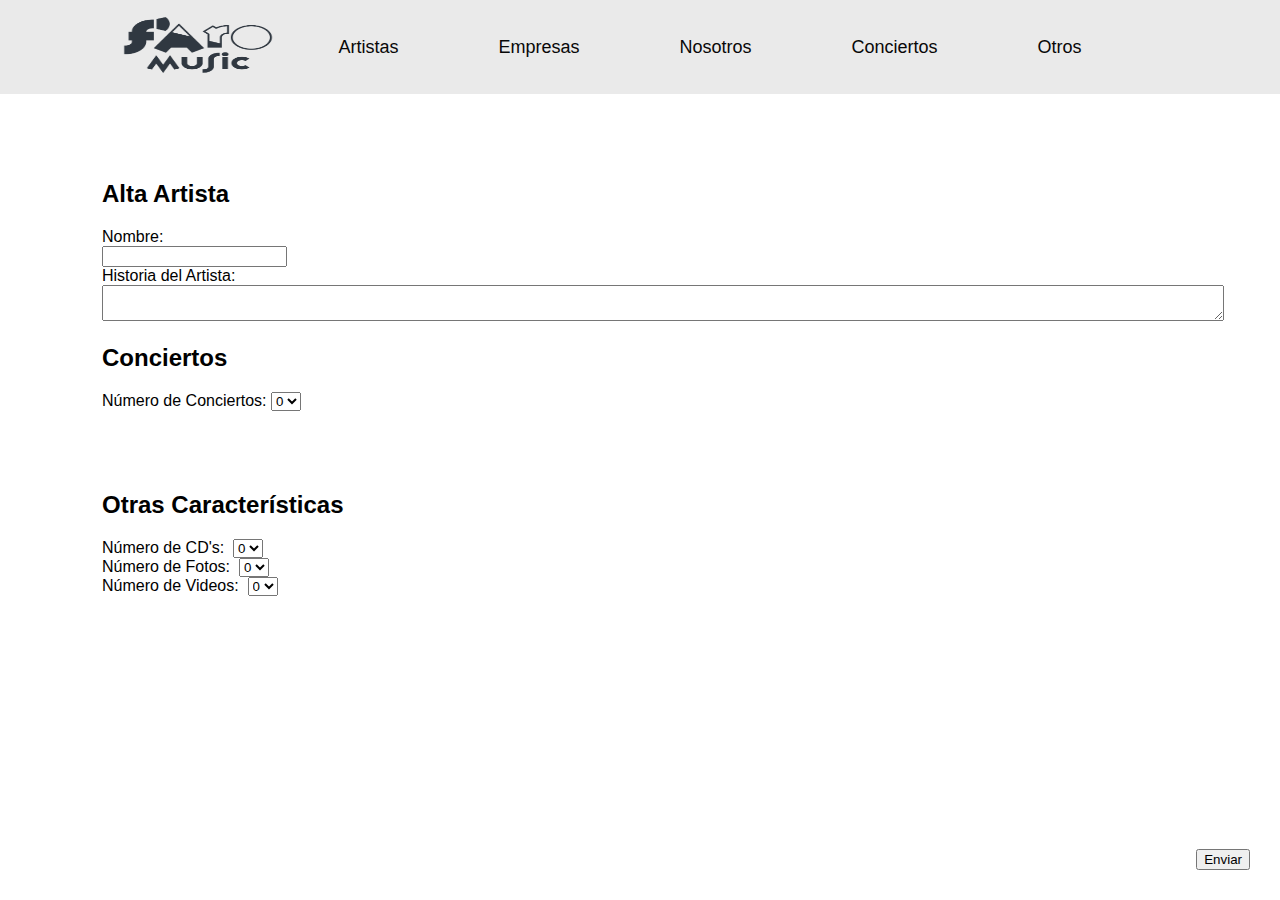
<file: formulario/formulary.html>
<!DOCTYPE html>
<html lang="en">

<head>
    <meta charset="UTF-8">
    <meta name="viewport" content="width=device-width, initial-scale=1.0">
    <link href="https://cdn.jsdelivr.net/npm/bootstrap@5.3.2/dist/css/bootstrap.min.css" rel="stylesheet"
        integrity="sha384-T3c6CoIi6uLrA9TneNEoa7RxnatzjcDSCmG1MXxSR1GAsXEV/Dwwykc2MPK8M2HN" crossorigin="anonymous">
    <link rel="stylesheet" href="AltaArtista.css">
    <link rel="stylesheet" href="https://cdnjs.cloudflare.com/ajax/libs/font-awesome/6.0.0/css/all.min.css"
        integrity="sha384-dfUMXnZioPG5l04DOzKqPqF7rrUVx9SO+KIoPCvPT5S3pKl2P64v+obzKpMSYX1+7" crossorigin="anonymous">
    <title>Document</title>
</head>

<body>
    <nav class="navbar">
        <div class="logo">
            <img src="logo.png" alt="Logo Faro Music" width="200px" height="80px">
        </div>
        <ul class="nav-list">
            <li><a href="#">Artistas</a></li>
            <li><a href="#">Empresas</a></li>
            <li><a href="#">Nosotros</a></li>
            <li><a href="#">Conciertos</a></li>
            <li><a href="#">Otros</a></li>
        </ul>
    </nav>

    <div class="container">
        <div class="row">
            <div class="col-md-6">
                <div class="login-container">
                    <form action="#" method="post" id="formularioAltaArtista">
                        <h2 class="login-artista">Alta Artista</h2>
                        <label for="nombre">Nombre:</label><br>
                        <input type="text" id="nombre" name="nombre"><br>

                        <label for="historia">Historia del Artista:</label><br>
                        <textarea id="historia" name="historia" style="width: 100%"></textarea><br>

                        <div class="seccion-conciertos">
                            <h2>Conciertos</h2>

                            <label for="numeroSeleccion">Número de Conciertos:</label>
                            <select id="numeroSeleccion" name="numeroSeleccion" onchange="mostrarCasillasConciertos()">
                                <option value="0">0</option>
                                <option value="1">1</option>
                                <option value="2">2</option>
                                <option value="3">3</option>
                            </select>

                            <!-- Casillas de búsqueda -->
                            <div id="casillasBusquedaConciertos">
                                <!-- Las casillas de búsqueda se agregarán aquí dinámicamente -->
                            </div>
                        </div>

                        <button type="button" id="enviarBoton" onclick="enviarDatos()">Enviar</button>
                    </form>
                </div>
            </div>

            <div class="col-md-6">
                <div class="login-container">
                    <form action="#" method="post" id="formularioOtrasCaracteristicas">
                        <h2 class="login-artista">Otras Características</h2>
                        <div class="seccion-cds">
                            <label for="numCds">Número de CD's:</label>&nbsp;
                            <select id="numCds" name="numCds" onchange="mostrarCasillasCDs()">
                                <option value="0">0</option>
                                <option value="1">1</option>
                                <option value="2">2</option>
                                <option value="3">3</option>
                            </select><br>

                            <!-- Agrega el div para las casillas de CDs aquí -->
                            <div id="casillasCDs">
                                <!-- Las casillas de CDs se agregarán aquí dinámicamente -->
                            </div>

                            <!-- Contenedor para el video (se mostrará dinámicamente) -->
                            <div id="videoContainer"></div>
                        </div>

                        <div class="seccion-fotos">
                            <label for="numFotos">Número de Fotos:</label>&nbsp;
                            <select id="numFotos" name="numFotos" onchange="mostrarCasillasFotos()">
                                <option value="0">0</option>
                                <option value="1">1</option>
                                <option value="2">2</option>
                                <option value="3">3</option>
                            </select><br>

                            <!-- Casillas de URL para fotos -->
                            <div id="casillasFotos" style="display: none;"></div>
                        </div>

                        <div class="seccion-videos">
                            <label for="numVideos">Número de Videos:</label>&nbsp;
                            <select id="numVideos" name="numVideos" onchange="mostrarCasillasURL()">
                                <option value="0">0</option>
                                <option value="1">1</option>
                                <option value="2">2</option>
                                <option value="3">3</option>
                            </select><br>

                            <!-- Casillas de URL para videos -->
                            <div id="casillasURL" style="display: none;"></div>
                        </div>

                        <!-- Agregar aquí otros campos según sea necesario -->

                        
                    </form>
                </div>
            </div>
        </div>
    </div>

    <script src="https://cdn.jsdelivr.net/npm/bootstrap@5.3.2/dist/js/bootstrap.bundle.min.js"
        integrity="sha384-C6RzsynM9kWDrMNeT87bh95OGNyZPhcTNXj1NW7RuBCsyN/o0jlpcV8Qyq46cDfL"
        crossorigin="anonymous"></script>
    <script src="AltaArtista.js"></script>
    <script src="discosArtista.js"></script>
    <script src="videosArtista.js"></script>
    <script src="fotosArtista.js"></script>
    <script src="formulario.js"></script>

</body>

</html>
</file>
<file: formulario/AltaArtista.css>
body,
html {
    height: 100vh;
    margin: 0;
    font-family: 'Arial', sans-serif;
}

.container{
    margin-top: 2% ;
    justify-content: center;
    align-items: center;
    
}

.container form{
    justify-content: center;
    align-items: center;
    width: 90%;
    margin-left: 5%;
    padding: 20px;
    
    border-radius: 10px;
}


.navbar {
    display: flex;
    justify-content: center;
    align-items: center;
    background-color: rgba(51, 51, 51, 0.1);
    padding: 5px 20px;
    color: #fff;
}


.logo a {
    text-decoration: none;
    color: #fff;
    font-weight: bold;
    font-size: 20px;

}

.nav-list {
    list-style: none;
    display: flex;
    margin-left: 0;
}

.nav-list li {
    margin-right: 100px;
}

.nav-list a {
    text-decoration: none;
    color: #080808;
    font-size: 18px;
}

button {
    position: absolute;
    bottom: 10px;
    right: 10px;
    margin: 20px;
}

.login-container {
    margin-left: 20px;
    margin-right: 20px;
    ;
    background-color: #fff;

}

.login-artista {
    padding-top: 20px;
    margin-bottom: 20px;
}
</file>
